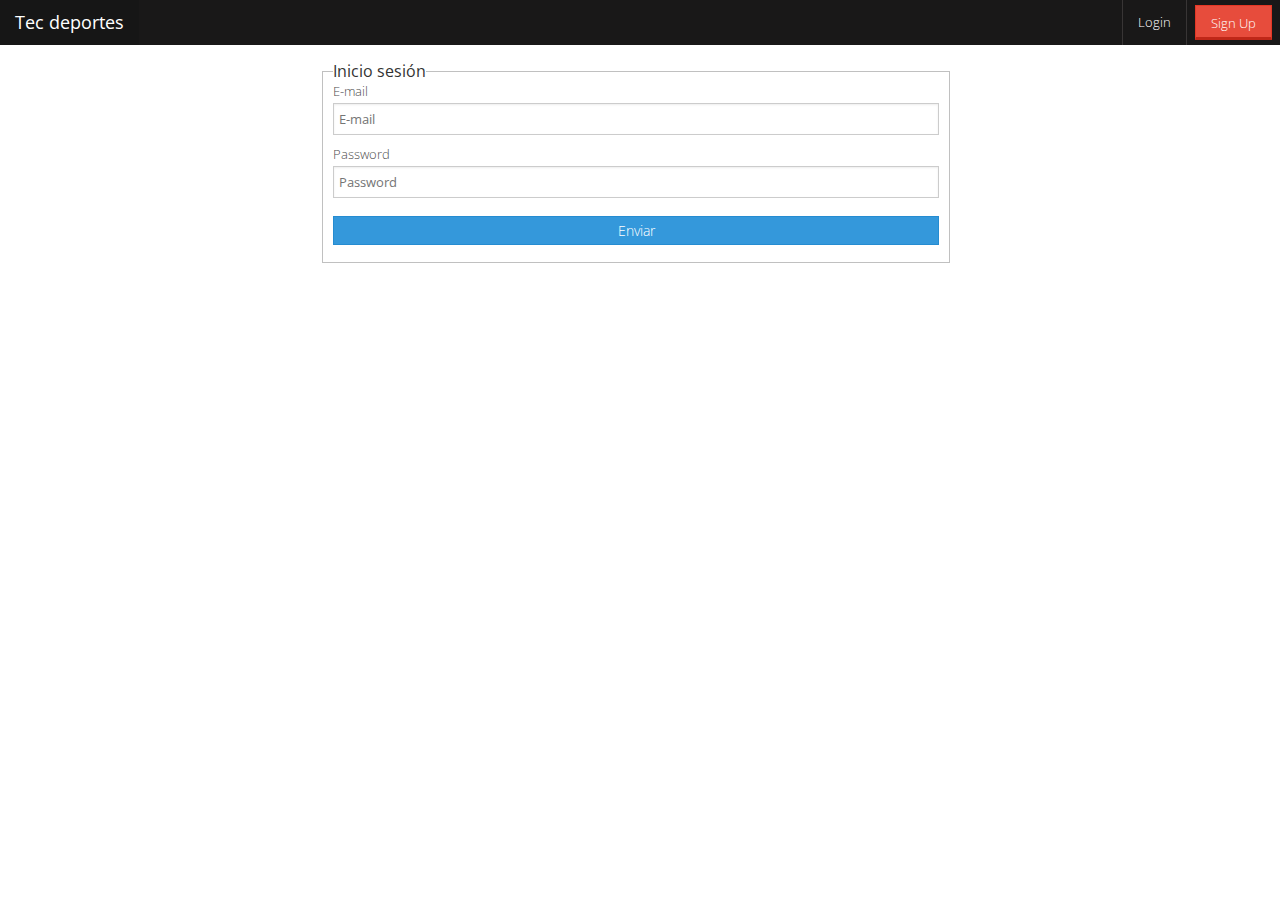
<file: login.html>
<html lang="en">

<head>
    <!--includes meta tags, title and more header definitions-->
    <meta charset="utf-8">
    <meta http-equiv="X-UA-Compatible" content="IE=edge">
    <meta name="viewport" content="width=device-width, initial-scale=1.0, maximum-scale=1, user-scalable=no">
    <meta name="description" content="Furatto, a simple, yet powerful css framework for rapid web development.">
    <meta name="keywords" content="HTML, CSS, JS, JavaScript, framework, furatto, front-end, frontend, web development, responsive, mobile-first, mobile">
    <meta name="author" content="">
    <link href="http://fonts.googleapis.com/css?family=Open+Sans:300italic,400italic,600italic,700italic,800italic,400,300,600,700,800" rel="stylesheet" type="text/css">
    <link rel="icon" type="image/png" href="img/favicon.png">
    <title>
        Login - Tec deportes
    </title>

    <!-- Furatto core CSS -->
    <link href="css/normalize.css" rel="stylesheet">
    <link href="css/furatto.css" rel="stylesheet">

    <!-- HTML5 shim and Respond.js IE8 support of HTML5 elements and media queries -->
    <!--[if lt IE 9]>
      <script src="https://oss.maxcdn.com/libs/html5shiv/3.7.0/html5shiv.js"></script>
      <script src="https://oss.maxcdn.com/libs/respond.js/1.4.2/respond.min.js"></script>
    <![endif]-->
</head>

<body style="">

    <nav class="navigation-bar ">
        <ul class="brand-section">
            <li class="brand-name">
                <a href="./" class="menu-trigger" id="trigger">Tec deportes</a>
            </li>
            <li class="menu-toggle">
                <a href="#"></a>
            </li>
        </ul>
        <ul class="pull-right">
            <li class="divider"></li>
            <li><a href="./login.html">Login</a>
            </li>
            <li class="divider"></li>
            <li><a href="./registro" class="button danger three-d">Sign Up</a>
            </li>
        </ul>
    </nav>

    <div class="row">
        <form id="login" class="col-6 offset-3" action="login/user" method="post" accept-charset="utf-8">
            <fieldset class="fieldset">
                <legend>Inicio sesión</legend>
                <div class="row">
                    <label for="name">E-mail</label>
                    <input type="email" name="email" id="email" value="" placeholder="E-mail" />
                </div>
                <div class="row">
                    <label for="password">Password</label>
                    <input type="password" name="password" id="password" value="" placeholder="Password" />
                </div>
                <div class="row">
                    <input type="submit" id="loginBtn" value="Enviar" class="button primary block" data-furatto="modal" data-target="#modal-1" data-transition="1" data-theme="alpha">
                </div>
            </fieldset>
        </form>
    </div>


    <!--includes javascript at the bottom so the page loads faster-->
    <script src="http://ajax.googleapis.com/ajax/libs/jquery/1.10.2/jquery.min.js"></script>
    <script type="text/javascript" charset="utf-8" src="js/furatto.min.js"></script>
    <script type="text/javascript" charset="utf-8">
    var logpath = "";
    $(document).ready(function() {
        $('#login').submit(function(e) {
            e.preventDefault();
            $.ajax({
                url: $(this).attr("action"),
                type: "POST",
                dataType: "JSON",
                data: $(this).serialize(),
                error: function() {
                    $('.modal-header').html("Error");
                    $('.modal-msg').html("<p>Experimentamos fallas técnicas. Intente más tarde.</p>");
                },
                success: function(result) {
                    console.log(result);
                    $('.modal-header').html("Validación");
                    $('.modal-msg').html("<p>" + result.msg + "</p>");
                    if (result.error == false) {
                        console.log(result);
                        if (result.data.admin > 0) {
                            window.location.href = "admin";
                        }else {
                            window.location.href = "booking";
                        }
                    }
                }
            });
        });

        $(document).on('click', 'loginBtn', function() {
            $('#login').submit();
        });

    });
    </script>
    <!--a link element to trigger the modal-->

    <!--the modal-->
    <div class="modal" id="modal-1">
        <div class="modal-header">
            Modal Dialog
        </div>
        <div class="modal-content">
            <div>
                <div class="modal-msg">
                    <p>This is a modal window.</p>
                </div>
                <div class="modal-footer">
                    <a class="modal-close button alpha primary">Cerrar</a>
                </div>
            </div>
        </div>
    </div>
    <div class="modal-overlay"></div>
</body>

</html>
</file>
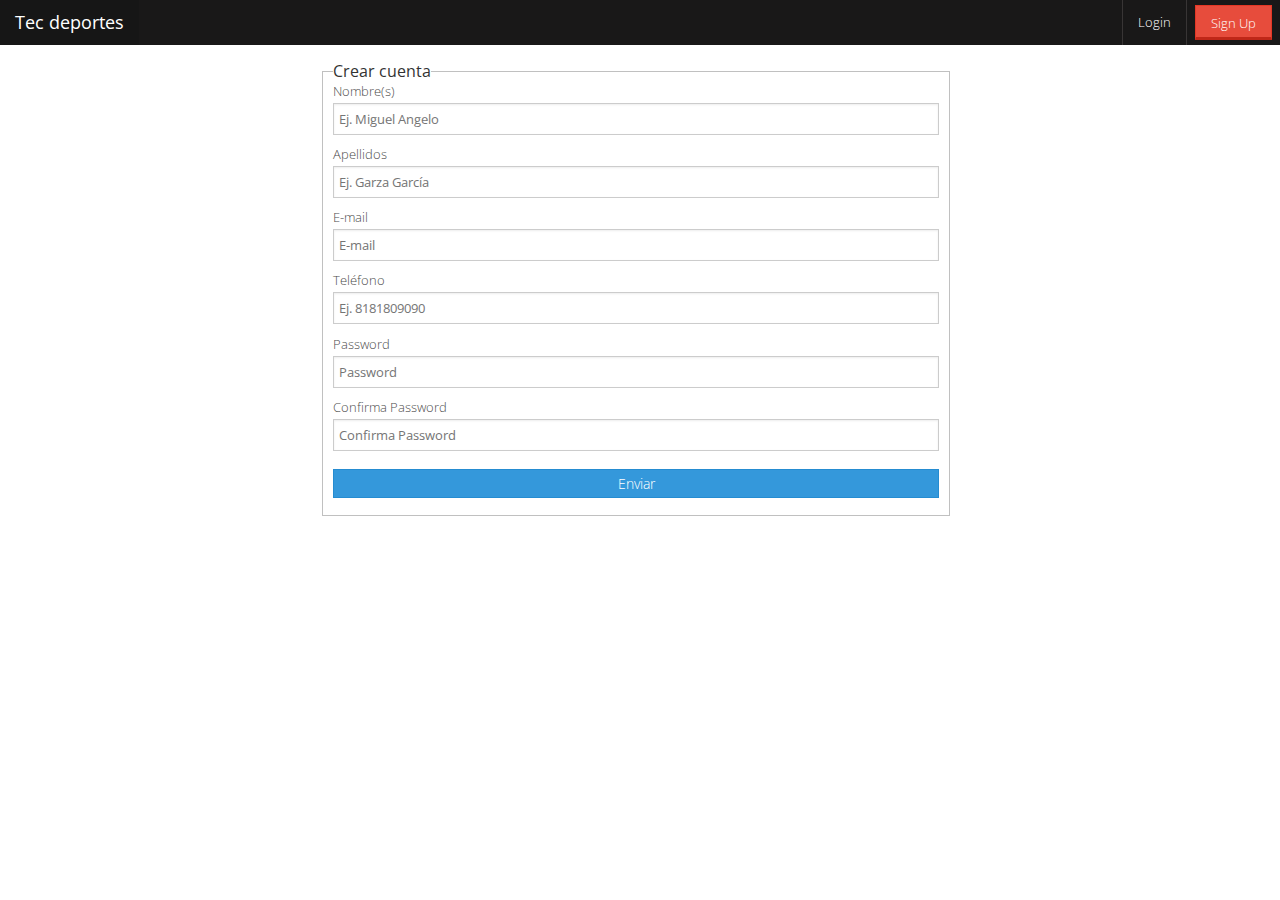
<file: signup.html>
<html lang="en">
  <head>
    <!--includes meta tags, title and more header definitions-->
    <meta charset="utf-8">
    <meta http-equiv="X-UA-Compatible" content="IE=edge">
    <meta name="viewport" content="width=device-width, initial-scale=1.0, maximum-scale=1, user-scalable=no">
    <meta name="description" content="Furatto, a simple, yet powerful css framework for rapid web development.">
    <meta name="keywords" content="HTML, CSS, JS, JavaScript, framework, furatto, front-end, frontend, web development, responsive, mobile-first, mobile">
    <meta name="author" content="">
    <link href="http://fonts.googleapis.com/css?family=Open+Sans:300italic,400italic,600italic,700italic,800italic,400,300,600,700,800" rel="stylesheet" type="text/css">
    <link rel="icon" type="image/png" href="img/favicon.png">
    <title>
        Registrarse - Tec deportes
    </title>

    <!-- Furatto core CSS -->
    <link href="css/normalize.css" rel="stylesheet">
    <link href="css/furatto.css" rel="stylesheet">

    <!-- HTML5 shim and Respond.js IE8 support of HTML5 elements and media queries -->
    <!--[if lt IE 9]>
      <script src="https://oss.maxcdn.com/libs/html5shiv/3.7.0/html5shiv.js"></script>
      <script src="https://oss.maxcdn.com/libs/respond.js/1.4.2/respond.min.js"></script>
    <![endif]-->
  </head>
  <body style="">

    <nav class="navigation-bar ">
       <ul class="brand-section">
         <li class="brand-name">
          <a href="./" class="menu-trigger" id="trigger">Tec deportes</a>
         </li>
         <li class="menu-toggle">
          <a href="#"></a>
         </li>
       </ul>
       <ul class="pull-right">
         <li class="divider"></li>
         <li><a href="./login.html">Login</a></li>
         <li class="divider"></li>
         <li><a href="#" class="button danger three-d">Sign Up</a></li>
       </ul>
    </nav>

    <div class="row">
      <form id="signup" class="col-6 offset-3" action="signup/user" method="post" accept-charset="utf-8">
        <fieldset class="fieldset">
          <legend>Crear cuenta</legend>
        <div class="row">
          <label for="name">Nombre(s)</label>
          <input type="text" name="name" id="name" value="" placeholder="Ej. Miguel Angelo" />  
        </div>
        <div class="row">
          <label for="name">Apellidos</label>
          <input type="text" name="lastname" id="lastname" value="" placeholder="Ej. Garza García" />  
        </div>
        <div class="row">
          <label for="name">E-mail</label>
          <input type="email" name="email" id="email" value="" placeholder="E-mail" />  
        </div>
        <div class="row">
          <label for="phone">Teléfono</label>
          <input type="tel" name="phone" id="phone" value="" placeholder="Ej. 8181809090" />  
        </div>
        <div class="row">
          <label for="password">Password</label>
          <input type="password" name="password" id="password" value="" placeholder="Password" />
        </div>
        <div class="row">
          <label for="rpassword">Confirma Password</label>
          <input type="password" name="rpassword" id="rpassword" value="" placeholder="Confirma Password" />
        </div>
        <div class="row">
          <input type="submit" id="btnSignup" class="button primary block" value="Enviar" data-furatto="modal" data-target="#modal-1" data-transition="1" data-theme="alpha"/>
        </div>
        </fieldset>
      </form>
    </div>


    <!--includes javascript at the bottom so the page loads faster-->
    <script src="http://ajax.googleapis.com/ajax/libs/jquery/1.10.2/jquery.min.js"></script>
    <script type="text/javascript" charset="utf-8" src="js/furatto.min.js"></script>
    <script>
      $(document).ready(function () {
        $('#signup').submit(function(e) {
            e.preventDefault();
            $.ajax({
                url: $(this).attr("action"),
                type: "POST",
                dataType: "JSON",
                data: $(this).serialize(),
                error: function() {
                    $('.modal-header').html("Error");
                    $('.modal-msg').html("<p>Experimentamos fallas técnicas. Intente más tarde.</p>");
                },
                success: function(result) {
                    console.log(result);
                    if (result.error == false) {
                      $('.modal-header').html("Cuenta creada con éxito");
                    }else {
                      $('.modal-header').html("Error de Validación");
                    }
                    $('.modal-msg').html("<p>" + result.msg + "</p>");
                }
            });
        });
        $('document').on('click', 'btnSignup', function() {
          $('#signup').submit();
        })
      });
    </script>
    <!--the modal-->
    <div class="modal" id="modal-1">
        <div class="modal-header">
            Modal Dialog
        </div>
        <div class="modal-content">
            <div>
                <div class="modal-msg">
                    <p>This is a modal window.</p>
                </div>
                <div class="modal-footer">
                    <a class="modal-close button alpha primary">Cerrar</a>
                </div>
            </div>
        </div>
    </div>
    <div class="modal-overlay"></div>
  </body>
</html>
</file>
